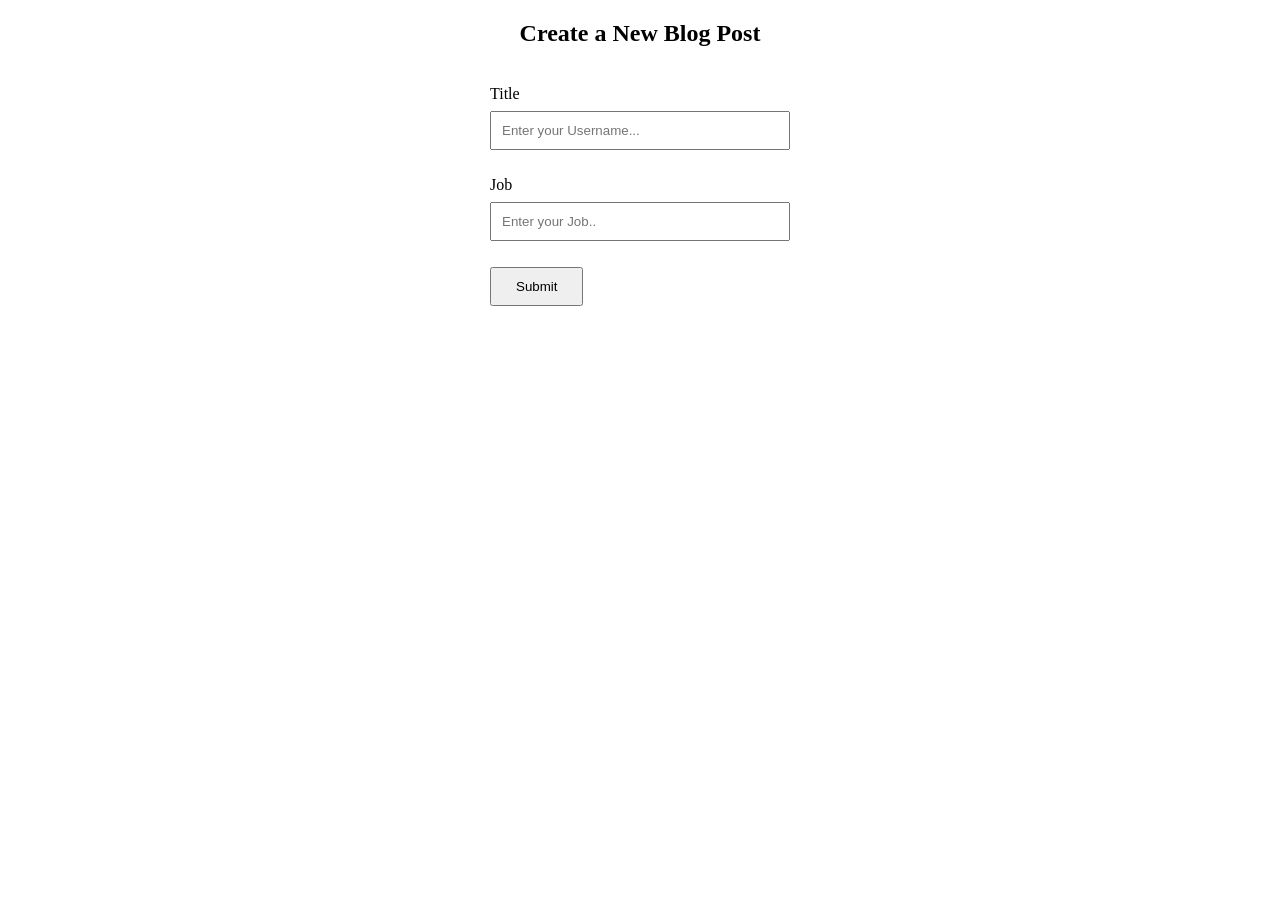
<file: assignment_3/question_3/index.html>
<!DOCTYPE html>
<html lang="en">
  <head>
    <meta charset="UTF-8" />
    <meta name="viewport" content="width=device-width, initial-scale=1.0" />
    <title>Blog</title>
    <style>
      .centre {
        margin-left: auto;
        margin-right: auto;
        width: 300px;
      }
      .form-control {
        width: 100%;
        padding: 10px;
        margin: 8px 0;
        box-sizing: border-box;
      }
      h2 {
        text-align: center;
      }
      .button1 {
        padding: 10px 24px;
      }
    </style>
  </head>

  <body>
    <form action="" id="loginForm" class="centre">
      <h2>Create a New Blog Post</h2>
      <br />

      <label>Title</label>
      <br />
      <input
        type="text"
        id="name"
        class="form-control"
        placeholder="Enter your Username..."
      />
      <br />
      <br />

      <label>Job</label>
      <br />
      <input
        type="text"
        id="job"
        class="form-control"
        placeholder="Enter your Job.."
      />
      <br />
      <br />

      <button class="button1" type="submit">Submit</button>

      <script>
        let loginForm = document.getElementById("loginForm");
        loginForm.addEventListener("submit", function (event) {
          event.preventDefault();

          const name = document.getElementById("name").value;
          const job = document.getElementById("job").value;
          const obj = {
            name: name,
            job: job,
          };
          fetch("https://reqres.in/api/users", {
            method: "POST",
            headers: { "Content-Type": "application/json" },
            body: JSON.stringify(obj),
          })
            .then((res) => res.json())
            .then((res) => {
              console.log("Success:", res);
              alert("Data sent successfully");
            })
            .catch((error) => {
              console.error("Error:", error);
              alert("Error sending data");
            });
        });
      </script>
    </form>
  </body>
</html>
</file>
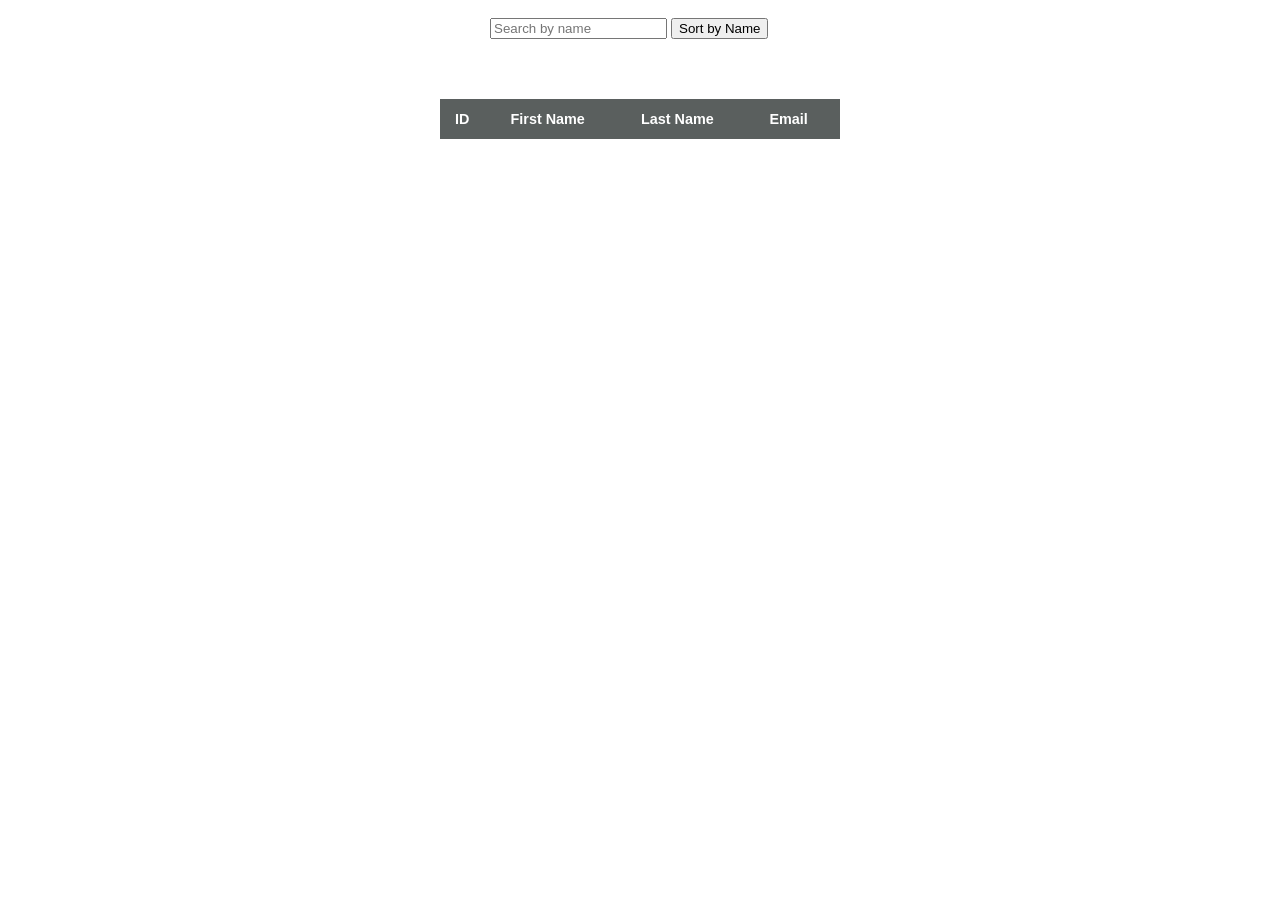
<file: assignment_3/question_4/index.html>
<!DOCTYPE html>
<html lang="en">
  <head>
    <meta charset="UTF-8" />
    <meta name="viewport" content="width=device-width, initial-scale=1.0" />
    <title>Blog</title>
    <link rel="stylesheet" href="styles.css">
  </head>

  <body>
    <div class="centre">
      <input
        type="text"
        id="searchInput"
        placeholder="Search by name"
        oninput="filterTable()"
      />
      <button id="sortButton" onclick="sortTable()">Sort by Name</button>
    </div>

    <table id="dataTable" class="styled-table">
      <thead>
        <tr>
          <th>ID</th>
          <th>First Name</th>
          <th>Last Name</th>
          <th>Email</th>
        </tr>
      </thead>
      <tbody id="bodyTable"></tbody>
    </table>
    <script src="scripts.js"></script>
  </body>
</html>
</file>
<file: assignment_3/question_4/styles.css>
.centre {
  display: block;
  margin: 0 auto;
  padding: 0.625rem;
  width: 18.75rem;
  font-size: 1rem;
}
.form-control {
  width: 100%;
  padding: 0.625rem;
  margin: 0.5rem 0;
  box-sizing: border-box;
}
h2 {
  text-align: center;
}
.button1 {
  padding: 0.625rem 1.5rem;
}

.styled-table {
  border-collapse: collapse;
  margin-top: 3.125rem;
  margin-left: auto;
  margin-right: auto;
  font-size: 0.9rem;
  font-family: sans-serif;
  min-width: 25rem;
}
.styled-table thead tr {
  background-color: #5a5f5e;
  color: #ffffff;
  text-align: left;
}
.styled-table th,
.styled-table td {
  padding: 0.75rem 0.9375rem;
}

.styled-table tbody tr {
  border-bottom: 0.0625rem solid #dddddd;
}

.styled-table tbody tr:nth-of-type(even) {
  background-color: #f3f3f3;
}

.styled-table tbody tr.active-row {
  color: #4e4e4e;
}
</file>
